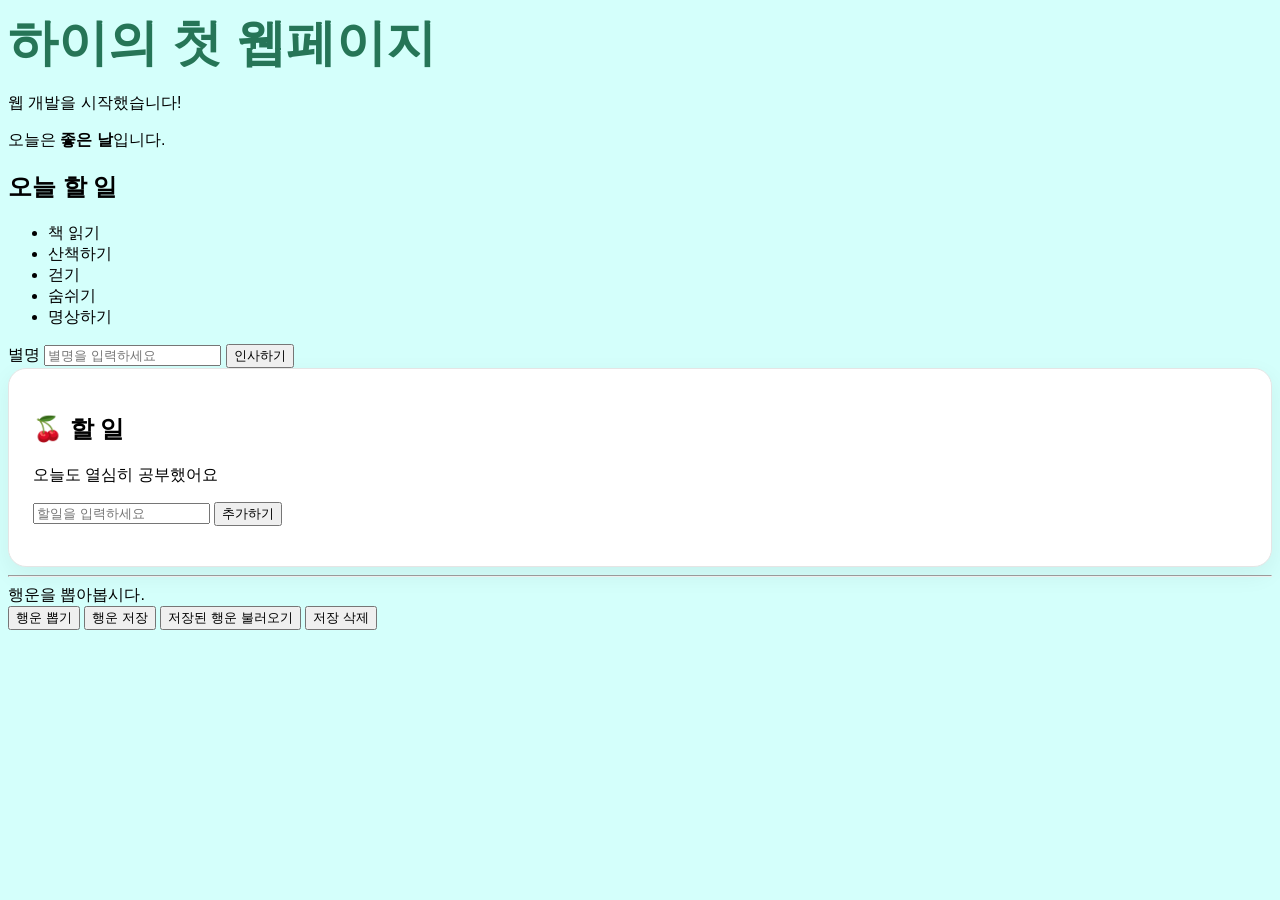
<file: src/main/resources/static/minzy_to_do/index.html>
<!DOCTYPE html>
<html lang="ko">
<head>
  <meta charset="UTF-8">
  <meta name="viewport" content="width=device-width, initial-scale=1.0">
  <title>토이 1호:첫 웹페이지</title>
  <link rel="stylesheet" href="./css/style.css">
  
</head>

<body>
  <section>
    <h1>하이의 첫 웹페이지</h1>
    <p>웹 개발을 시작했습니다!</p>
    <!-- <b>: 굵은 단어 -->
    <p>오늘은 <b>좋은 날</b>입니다.</p>
  </section>
  
  <section>
    <h2>오늘 할 일</h2>
    <!-- 리스트 만들기 -->
    <ul> <!-- 리스트 틀 -->
      <li> 책 읽기 </li> 
      <li> 산책하기 </li> 
      <li> 걷기 </li> 
      <li> 숨쉬기 </li> 
      <li> 명상하기 </li> 
    </ul>
  	<!-- 03. 입력창과 버튼 만들기 -->
  	<label for="nickname">별명</label>
  	<input id="nickname" type="text" placeholder="별명을 입력하세요">
  	<button id="helloButton" type="button" >인사하기</button>
  </section>
  
    <div class="card">
      <h2>🍒 할 일 </h2>
    
      <p>오늘도 열심히 공부했어요</p>
        <div>
          <input
           type="text" id="taskInput"
           placeholder="할일을 입력하세요" />
          <button id="addButton">추가하기</button>
        </div>
        <!-- 입력상자에서 입력한 할일 추가 -->
      <ul id="taskList">
      </ul>
      
    </div>
    <hr>
    <div id="result">행운을 뽑아봅시다.</div>
    
 	<button onclick="drawFortune()">행운 뽑기</button>
 	<button onclick="saveFortune()">행운 저장</button>
 	<button onclick="loadFortune()">저장된 행운 불러오기</button>
 	<button onclick="deleteFortune()">저장 삭제</button>
 	
  <script src="./js/app.js"></script>
    <!-- 1. css는 화면을 꾸미기 때문에 제일 먼저 나와야함(로드) 
         2. html 태그는 구조를 만든다 css 파일 다음에 와야함
         3. js는 html 구조가 만들어져야 작동한다. 
            따라서 '</body>' 태그 바로 위에 오는 것이 좋음
     -->
</body>
</html>
</file>
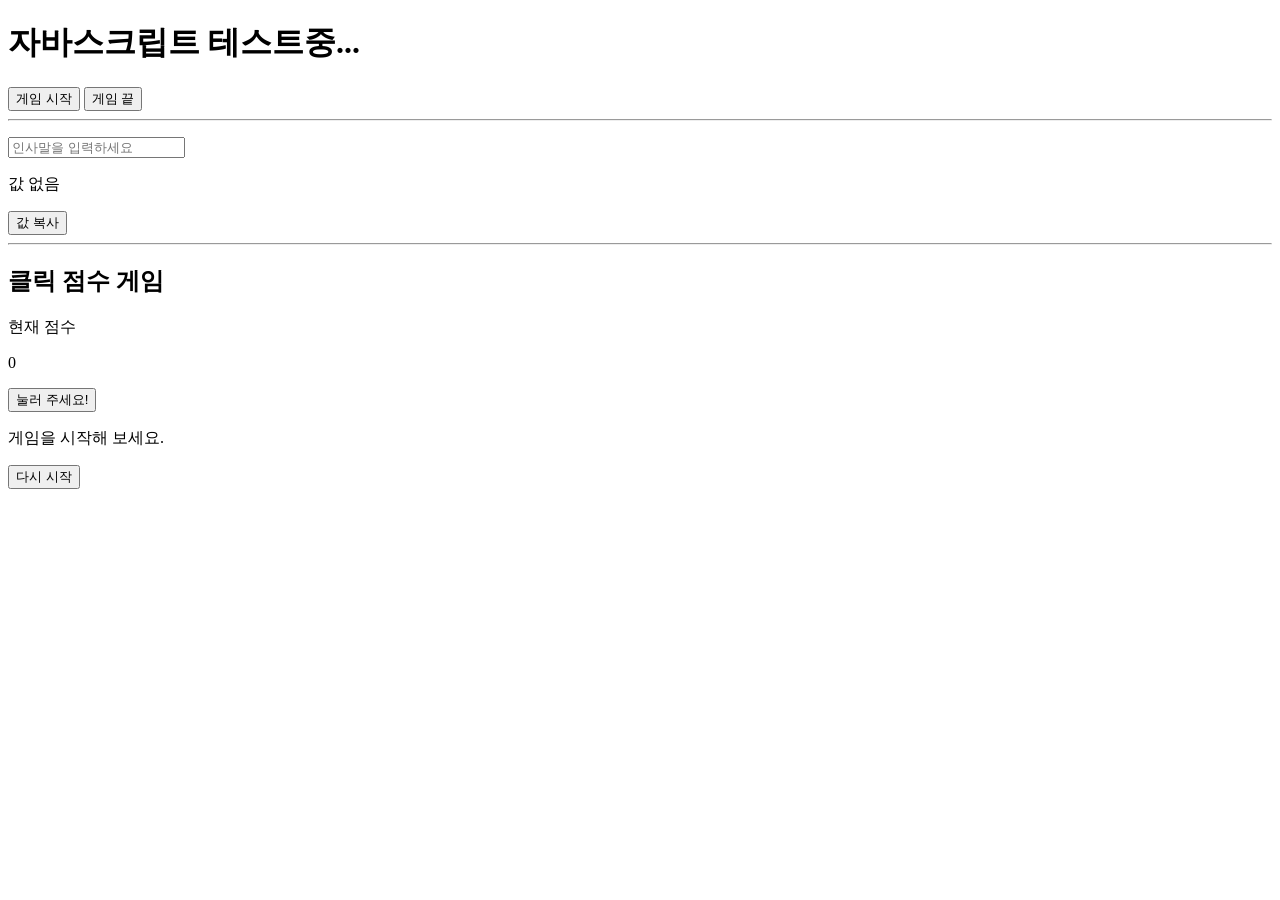
<file: src/main/resources/static/index2.html>
<!DOCTYPE html>
<html>
<head>
	<meta charset="UTF-8">
	<title>자바스크립트 함수 테스트</title>
</head>
<body>
	<h1>자바스크립트 테스트중...</h1>
	
	<button id="startButton">게임 시작</button>
	<button class="endButton">게임 끝</button>
	
	<hr />   
	<p>
		<input
			id="greeting"
			type="text"
			placeholder="인사말을 입력하세요"></p>
	<p id="message">값 없음</p>
	
	<button id="copyButton">값 복사</button>
	
	<hr />
	
	<section class="card">
		<h1>클릭 점수 게임</h1>
		<p>현재 점수</p>
		<p id="score">0</p>
		<button id="clickButton">눌러 주세요!</button>
		<p id="message">게임을 시작해 보세요.</p>
		<button id="resetButton">다시 시작</button>
	</section>

	
	<script src="./js/js2.js"></script>
</body>
</html>
</file>
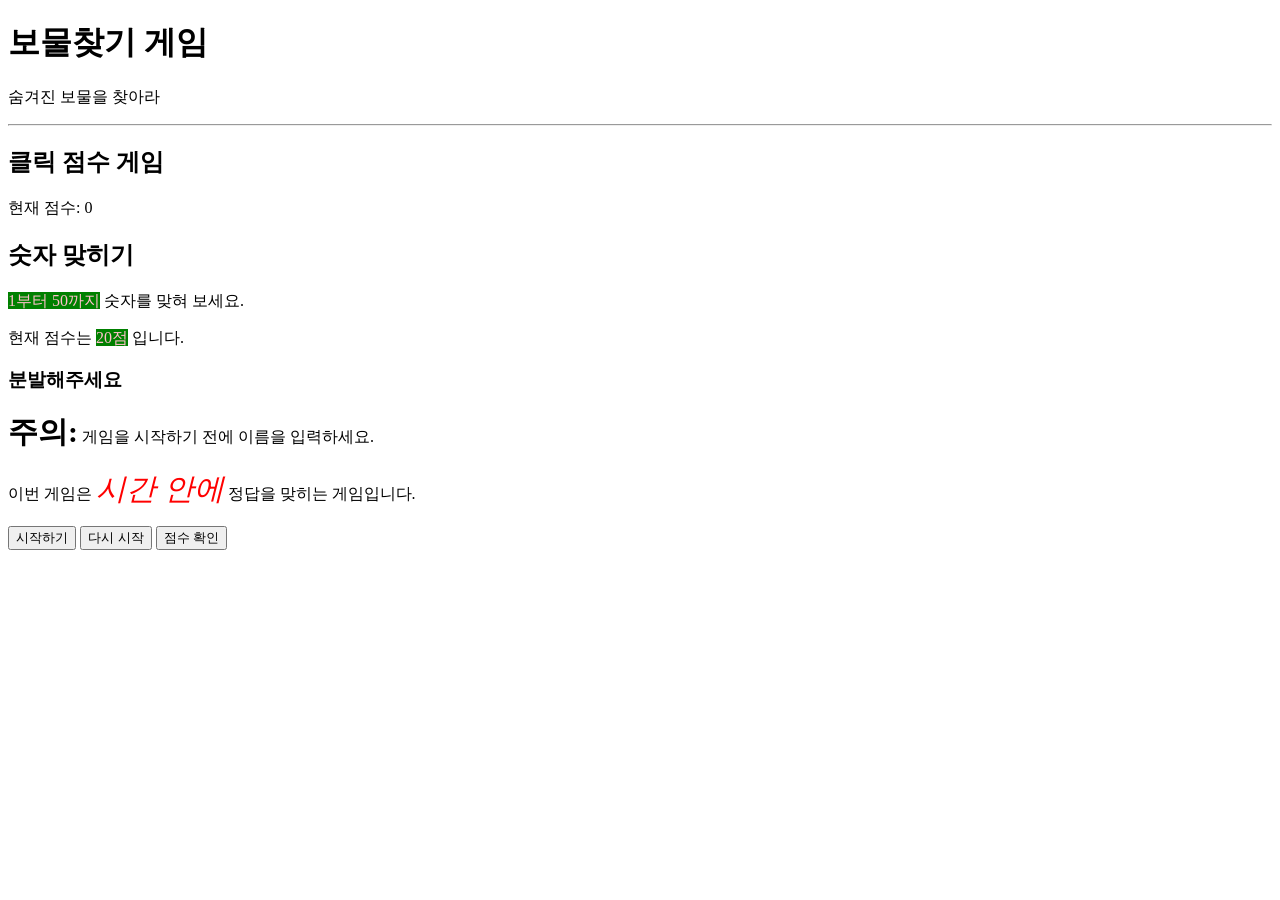
<file: src/main/resources/static/minzy_to_do/index2.html>
<!DOCTYPE html>
<html>
<head>
  <meta charset="UTF-8">
  <title>보물찾기 게임</title>
  <link rel="stylesheet" href="./css/style2.css">
</head>

<body>
  <div class="game-card">
    <h1>보물찾기 게임</h1>
    <p>숨겨진 보물을 찾아라</p>
  </div>
  <hr>
  <!-- 블럭박스 -->
  <div class="game-card">
    <h2>클릭 점수 게임</h2>
    <p>현재 점수: <span id="score">0</span></p>
  </div>
  
  <!-- 활용예제1 -->
  <div class="game-card">
    <h2>숫자 맞히기</h2>
    <p>
      <span class="highlight">1부터 50까지</span> 숫자를 맞혀 보세요.
    </p>
  </div>
  
  <!-- 활용예제2 -->
  <p 
    class="game-card">
      현재 점수는
      <span class="highlight">20점</span>
      입니다.</p>
    
  <h3>분발해주세요</h3>
  
  <div class="emphasis-div">
    <p><strong style="font-size: 30px">주의:</strong> 게임을 시작하기 전에 이름을 입력하세요.</p>
    <p>이번 게임은 <em id="emph">시간 안에</em> 정답을 맞히는 게임입니다.</p>
  </div>
  
<button id="startButton">시작하기</button>
<button id="resetButton">다시 시작</button>
<button id="showScoreButton">점수 확인</button>
  
    <script src="./js/app2.js"></script>
  
</body>
</html>
</file>
<file: src/main/resources/static/minzy_to_do/css/style.css>
@charset "UTF-8";
 
       /* 전체 홈페이지문서 보이는 영역 전체 설정*/
body {
	background-color: #d4fffb;
    font-family: sans-serif;
}
 
 
h1 {
    margin: 10px 0; /* 주변 위젯 여백 */
    font-size: 50px; /* 글자크기 직접제어 */
    color : #267557; 
}
  /* 클래스 card 설정 */
  .card {
padding: 24px;
background: white;
border: 1px solid #e5e5e5;
border-radius: 18px;
box-shadow: 0 8px 24px rgba(0, 0, 0, 0.06);
}

li:hover {
background: #dbeafe;
}
</file>
<file: src/main/resources/static/minzy_to_do/css/style2.css>
@charset "UTF-8";
.highlight {
	background-color : green;
	color : pink;
}

#emph {
	color : red;
	font-size : 30px
}
</file>
